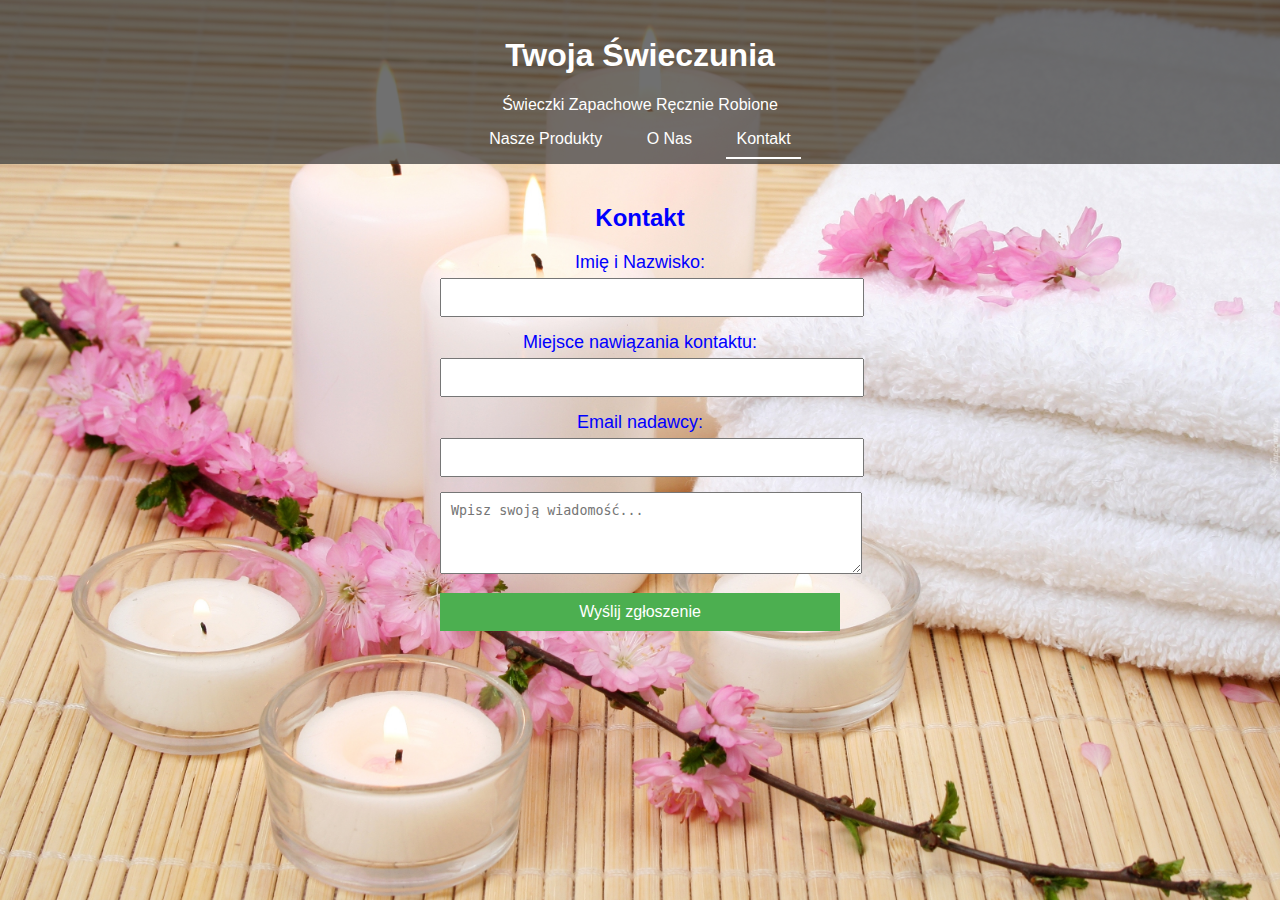
<file: index.html>
<!DOCTYPE html>
<html lang="pl">
<head>
    <meta charset="UTF-8">
    <meta name="viewport" content="width=device-width, initial-scale=1.0">
    <title>Twoja Świeczunia - Kontakt</title>
    <link rel="stylesheet" href="style.css">
    <!-- Dodanie faviconu -->
    <link rel="icon" type="image/png" href="logo.png">
</head>
<body>

    <!-- Nagłówek -->
    <header>
        <h1>Twoja Świeczunia</h1>
        <p>Świeczki Zapachowe Ręcznie Robione</p>
        
        <!-- Przycisk nawigacyjny do sekcji z produktami -->
        <nav>
            <a href="#produkty" class="nav-link">Nasze Produkty</a>
            <a href="o-nas.html" class="nav-link">O Nas</a>
            <a href="kontakt.html" class="nav-link active">Kontakt</a>
        </nav>
    </header>

    <!-- Sekcja Kontakt -->
    <section id="kontakt">
        <h2>Kontakt</h2>
        <form action="https://formspree.io/f/xqkrkypk" method="post">
            <label for="imie-nazwisko">Imię i Nazwisko:</label>
            <input type="text" id="imie-nazwisko" name="imie-nazwisko" required>

            <label for="miejsce-nawiazania-kontaktu">Miejsce nawiązania kontaktu:</label>
            <input type="text" id="miejsce-nawiazania-kontaktu" name="miejsce-nawiazania-kontaktu" required>

            <label for="email-nadawcy">Email nadawcy:</label>
            <input type="email" id="email-nadawcy" name="email-nadawcy" required>

            <textarea id="wiadomosc" name="wiadomosc" placeholder="Wpisz swoją wiadomość..." rows="4" required></textarea>

            <input type="submit" value="Wyślij zgłoszenie">
        </form>
    </section>

    <!-- Inne sekcje tutaj -->

    <script>
        // Skrypt JavaScript do podświetlania aktualnej sekcji w pasku nawigacyjnym
        document.addEventListener("DOMContentLoaded", function() {
            let navLinks = document.querySelectorAll('.nav-link');

            function highlightNavLink() {
                let scrollPosition = window.scrollY || window.pageYOffset;

                navLinks.forEach(link => {
                    let section = document.querySelector(link.getAttribute('href'));
                    if (
                        section.offsetTop <= scrollPosition &&
                        section.offsetTop + section.offsetHeight > scrollPosition
                    ) {
                        link.classList.add('active');
                    } else {
                        link.classList.remove('active');
                    }
                });
            }

            window.addEventListener('scroll', highlightNavLink);
        });
    </script>

</body>
</html>
</file>
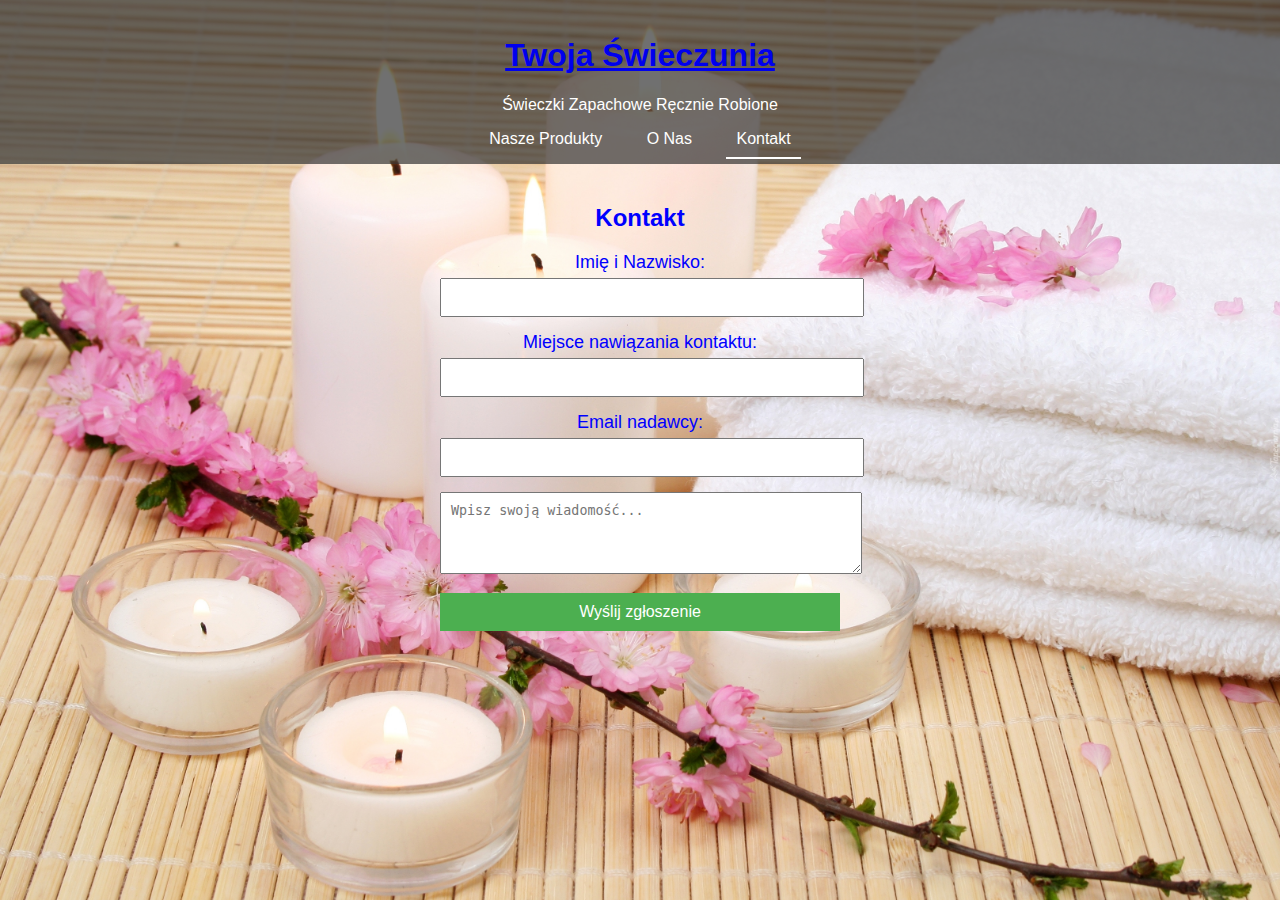
<file: kontakt.html>
<!DOCTYPE html>
<html lang="pl">
<head>
    <meta charset="UTF-8">
    <meta name="viewport" content="width=device-width, initial-scale=1.0">
    <title>Twoja Świeczunia - Kontakt</title>
    <link rel="stylesheet" href="style.css">
    <!-- Dodanie faviconu -->
    <link rel="icon" type="image/png" href="logo.png">
</head>
<body>

    <!-- Nagłówek -->
    <header>
        <h1><a href="/">Twoja Świeczunia </a></h1>
        <p>Świeczki Zapachowe Ręcznie Robione</p>
        
        <!-- Przycisk nawigacyjny do sekcji z produktami -->
        <nav>
            <a href="#produkty" class="nav-link">Nasze Produkty</a>
            <a href="o-nas.html" class="nav-link">O Nas</a>
            <a href="kontakt.html" class="nav-link active">Kontakt</a>
        </nav>
    </header>

    <!-- Sekcja Kontakt -->
    <section id="kontakt">
        <h2>Kontakt</h2>
        <form action="https://formspree.io/f/xqkrkypk" method="post">
            <label for="imie-nazwisko">Imię i Nazwisko:</label>
            <input type="text" id="imie-nazwisko" name="imie-nazwisko" required>

            <label for="miejsce-nawiazania-kontaktu">Miejsce nawiązania kontaktu:</label>
            <input type="text" id="miejsce-nawiazania-kontaktu" name="miejsce-nawiazania-kontaktu" required>

            <label for="email-nadawcy">Email nadawcy:</label>
            <input type="email" id="email-nadawcy" name="email-nadawcy" required>

            <textarea id="wiadomosc" name="wiadomosc" placeholder="Wpisz swoją wiadomość..." rows="4" required></textarea>

            <input type="submit" value="Wyślij zgłoszenie">
        </form>
    </section>

    <!-- Inne sekcje tutaj -->

    <script>
        // Skrypt JavaScript do podświetlania aktualnej sekcji w pasku nawigacyjnym
        document.addEventListener("DOMContentLoaded", function() {
            let navLinks = document.querySelectorAll('.nav-link');

            function highlightNavLink() {
                let scrollPosition = window.scrollY || window.pageYOffset;

                navLinks.forEach(link => {
                    let section = document.querySelector(link.getAttribute('href'));
                    if (
                        section.offsetTop <= scrollPosition &&
                        section.offsetTop + section.offsetHeight > scrollPosition
                    ) {
                        link.classList.add('active');
                    } else {
                        link.classList.remove('active');
                    }
                });
            }

            window.addEventListener('scroll', highlightNavLink);
        });
    </script>

</body>
</html>
</file>
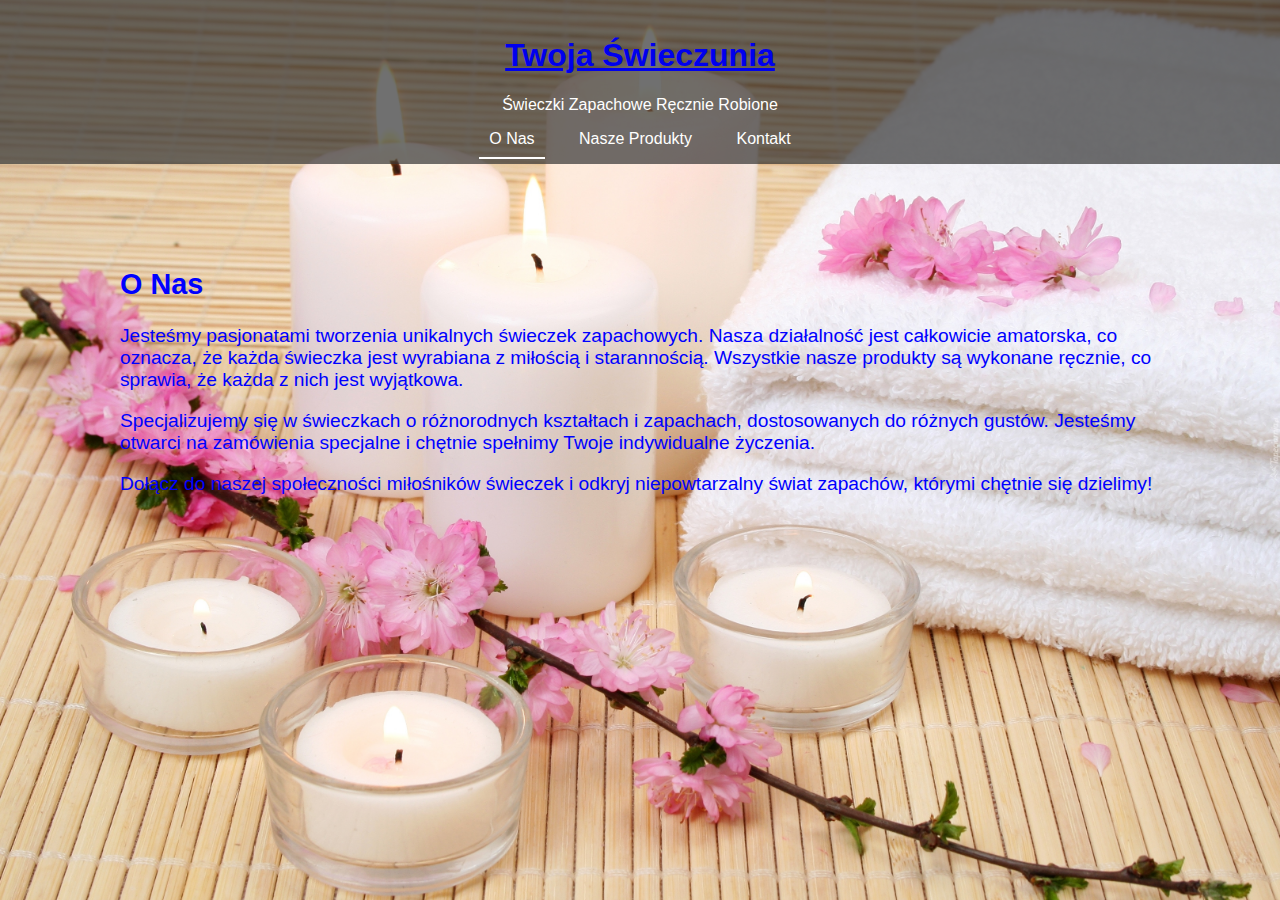
<file: o-nas.html>
<!DOCTYPE html>
<html lang="pl">
<head>
    <meta charset="UTF-8">
    <meta name="viewport" content="width=device-width, initial-scale=1.0">
    <title>Twoja Świeczunia - O Nas</title>
    <link rel="stylesheet" href="style.css">
    <!-- Dodanie faviconu -->
    <link rel="icon" type="image/png" href="logo.png">
</head>
<body>

    <!-- Nagłówek -->
    <header>
        <h1><a href="/">Twoja Świeczunia </a></h1>
        <p>Świeczki Zapachowe Ręcznie Robione</p>
        
        <!-- Przycisk nawigacyjny do sekcji z produktami -->
        <nav>
            <a href="o-nas.html" class="nav-link active">O Nas</a>
            <a href="produkty.html" class="nav-link">Nasze Produkty</a>
            <a href="kontakt.html" class="nav-link">Kontakt</a>
        </nav>
    </header>

    <!-- Sekcja O Nas -->
    <section id="o-firmie">
        <h2>O Nas</h2>
        <p>Jesteśmy pasjonatami tworzenia unikalnych świeczek zapachowych. Nasza działalność jest całkowicie amatorska, co oznacza, że każda świeczka jest wyrabiana z miłością i starannością. Wszystkie nasze produkty są wykonane ręcznie, co sprawia, że każda z nich jest wyjątkowa.</p>
        <p>Specjalizujemy się w świeczkach o różnorodnych kształtach i zapachach, dostosowanych do różnych gustów. Jesteśmy otwarci na zamówienia specjalne i chętnie spełnimy Twoje indywidualne życzenia.</p>
        <p>Dołącz do naszej społeczności miłośników świeczek i odkryj niepowtarzalny świat zapachów, którymi chętnie się dzielimy!</p>
    </section>

    <!-- Inne sekcje tutaj -->

    <script>
        // Skrypt JavaScript do podświetlania aktualnej sekcji w pasku nawigacyjnym
        document.addEventListener("DOMContentLoaded", function() {
            let navLinks = document.querySelectorAll('.nav-link');

            function highlightNavLink() {
                let scrollPosition = window.scrollY || window.pageYOffset;

                navLinks.forEach(link => {
                    let section = document.querySelector(link.getAttribute('href'));
                    if (
                        section.offsetTop <= scrollPosition &&
                        section.offsetTop + section.offsetHeight > scrollPosition
                    ) {
                        link.classList.add('active');
                    } else {
                        link.classList.remove('active');
                    }
                });
            }

            window.addEventListener('scroll', highlightNavLink);
        });
    </script>

</body>
</html>
</file>
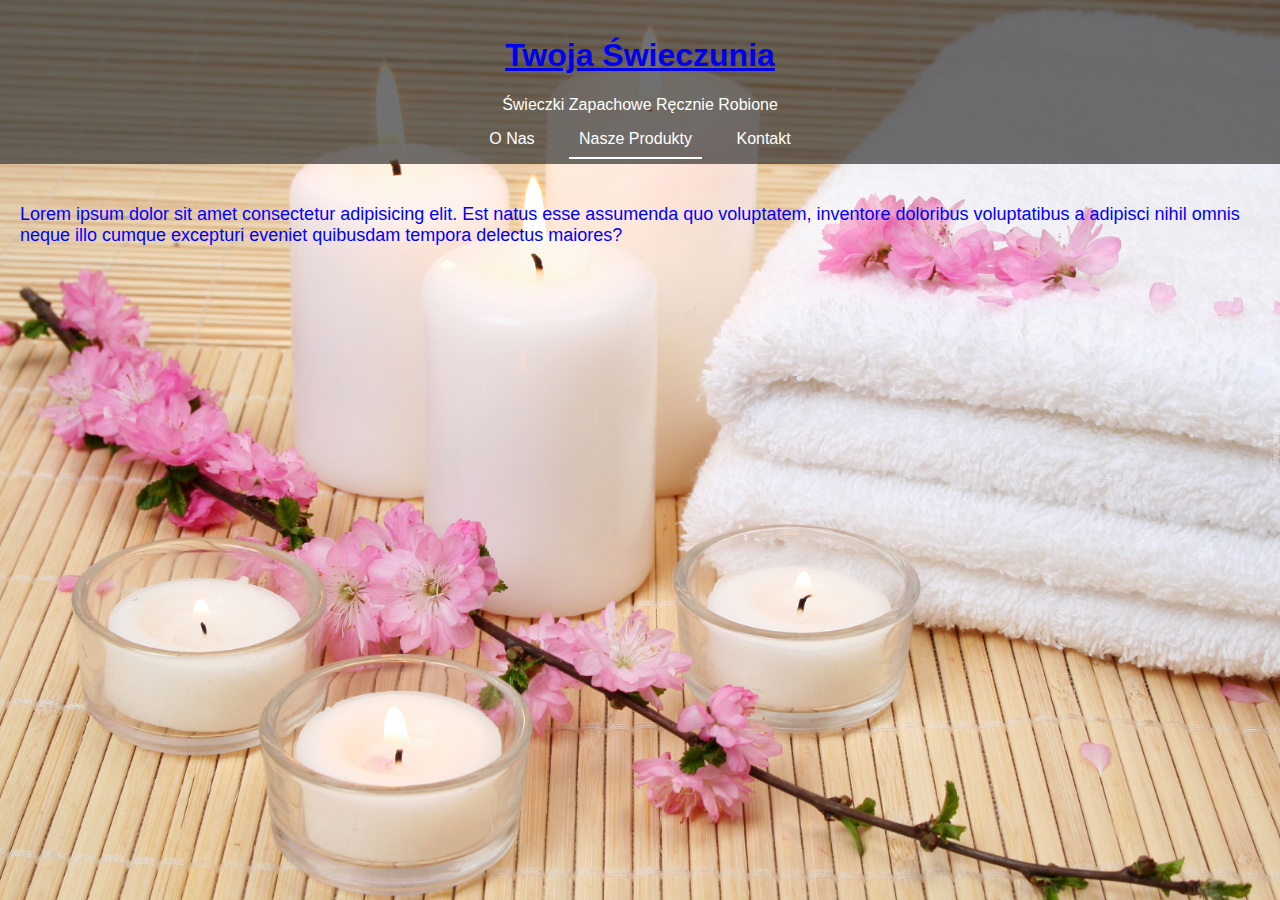
<file: produkty.html>
<!DOCTYPE html>
<html lang="pl">
<head>
    <meta charset="UTF-8">
    <meta name="viewport" content="width=device-width, initial-scale=1.0">
    <title>Twoja Świeczunia - Nasze Produkty</title>
    <link rel="stylesheet" href="style.css">
    <!-- Dodanie faviconu -->
    <link rel="icon" type="image/png" href="logo.png">
</head>
<body>

    <!-- Nagłówek -->
    <header>
        <h1><a href="/">Twoja Świeczunia </a></h1>
        <p>Świeczki Zapachowe Ręcznie Robione</p>
        
        <!-- Przycisk nawigacyjny do sekcji z produktami -->
        <nav>
            <a href="o-nas.html" class="nav-link">O Nas</a>
            <a href="produkty.html" class="nav-link active">Nasze Produkty</a>
            <a href="kontakt.html" class="nav-link">Kontakt</a>
        </nav>
    </header>

    <!-- Sekcja z produktami -->
    <section id="produkty">
        <!-- Tutaj umieść treść dotyczącą produktów -->
        Lorem ipsum dolor sit amet consectetur adipisicing elit. Est natus esse assumenda quo voluptatem, inventore doloribus voluptatibus a adipisci nihil omnis neque illo cumque excepturi eveniet quibusdam tempora delectus maiores?
    </section>

    <!-- Inne sekcje tutaj -->

    <script>
        // Skrypt JavaScript do podświetlania aktualnej sekcji w pasku nawigacyjnym
        document.addEventListener("DOMContentLoaded", function() {
            let navLinks = document.querySelectorAll('.nav-link');

            function highlightNavLink() {
                let scrollPosition = window.scrollY || window.pageYOffset;

                navLinks.forEach(link => {
                    let section = document.querySelector(link.getAttribute('href'));
                    if (
                        section.offsetTop <= scrollPosition &&
                        section.offsetTop + section.offsetHeight > scrollPosition
                    ) {
                        link.classList.add('active');
                    } else {
                        link.classList.remove('active');
                    }
                });
            }

            window.addEventListener('scroll', highlightNavLink);
        });
    </script>

</body>
</html>
</file>
<file: style.css>
body {
    font-family: Arial, sans-serif;
    margin: 0;
    padding: 0;
    background-image: url('tło.jpg'); /* Zmień 'tło.jpg' na nazwę pliku z obrazkiem tła */
    background-size: cover;
    background-position: center;
    background-attachment: fixed;
}

header {
    background-color: rgba(51, 51, 51, 0.7);
    color: #fff;
    text-align: center;
    padding: 1em;
}

nav a {
    text-decoration: none;
    padding: 10px;
    margin: 0 10px;
    color: #fff;
    transition: border-bottom 0.3s ease;
}

nav a:hover,
nav a.active {
    border-bottom: 2px solid #fff;
}

#kontakt {
    text-align: center;
    padding: 20px;
}

#kontakt h2 {
    font-size: 24px;
    color: blue;
}

#kontakt form {
    max-width: 400px;
    margin: 0 auto;
}

#kontakt label {
    display: block;
    font-size: 18px;
    color: blue;
    margin-bottom: 5px;
}

#kontakt input,
#kontakt textarea {
    width: 100%;
    padding: 10px;
    margin-bottom: 15px;
}

#kontakt input[type="submit"] {
    background-color: #4CAF50;
    color: #fff;
    cursor: pointer;
    border: none;
    padding: 10px 20px;
    font-size: 16px;
}

#kontakt input[type="submit"]:hover {
    background-color: #45a049;
}

#o-firmie {
    padding: 80px;
    margin-left: 40px;
    margin-right: 40px;
    font-size: larger;
    color:blue; 
}

#produkty {
    padding: auto;
    margin-top: 40px;
    margin-left: 20px;
    margin-right: 20px;
    color:blue;
    font-size: large;
}
</file>
